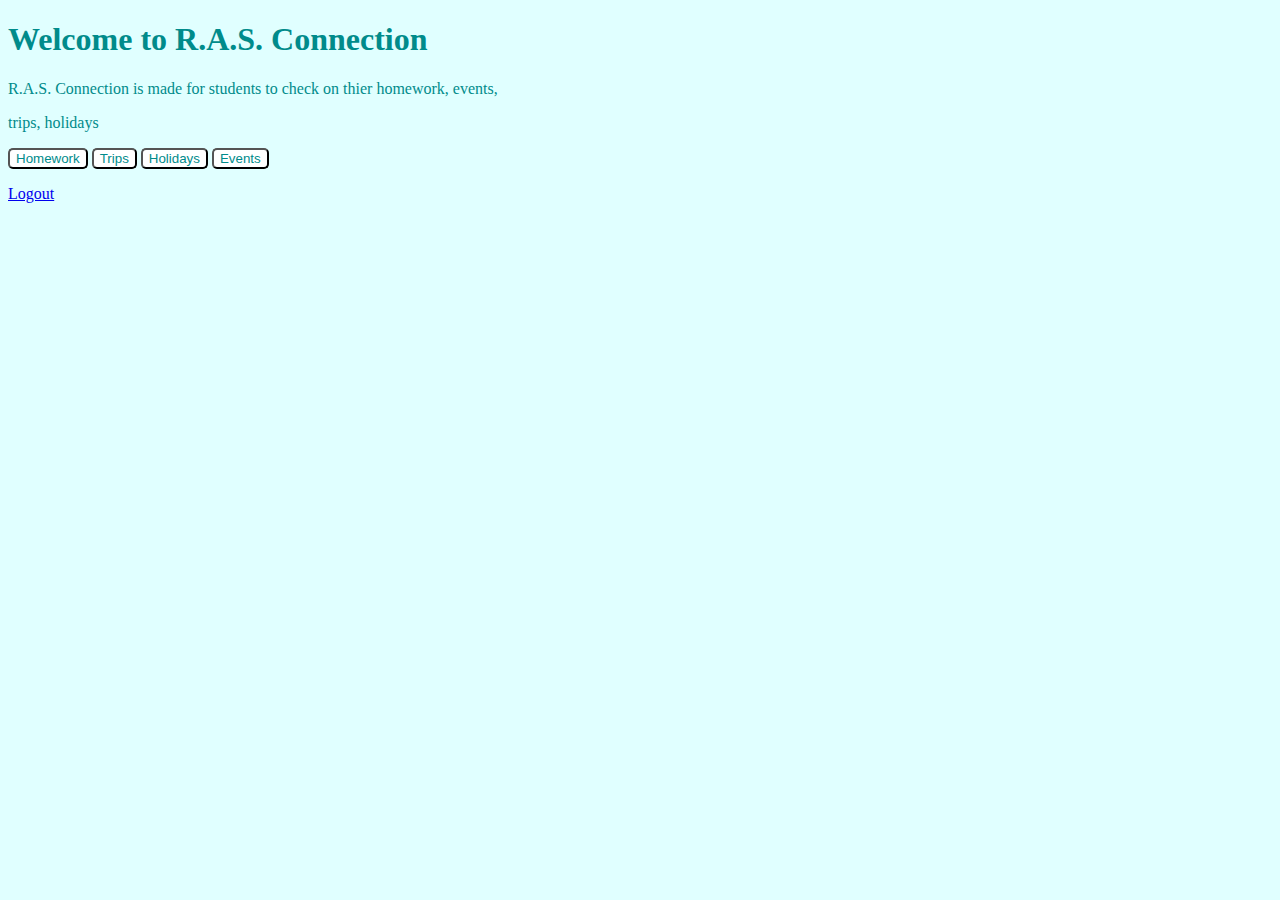
<file: main.html>
<!DOCTYPE html>
<html>
<head>
	<style type="text/css">
		body
		{
			background-color: lightcyan;
			color: darkcyan;
			font-family: Comic Sans Ms;
			text-decoration: bold;
		}
		button
		{
			background-color: white;
			border-radius: 5px;
			color: darkcyan;
		}
		button:hover
		{
			background-color: darkcyan;
			color: white;
		}

	</style>
	<title>
		R.A.S. Connection
	</title>
	<h1>
		Welcome to R.A.S. Connection
	</h1>
	<p>    R.A.S. Connection is made for students to check on thier homework, events,</p>
	<p>trips, holidays</p>
</head>
<body>
	<div>
		<button onclick="HW()">
			Homework
		</button>
		<button onclick='Trips()'>
			Trips
		</button>
		<button onclick='Holiday()'>
			Holidays
		</button>
		<button onclick='Events()'>
			Events
		</button>
		<div>
			<a href="index.html">
				<p></p>
				Logout
			</a>
		</div>
	</div>
	<script src="javascript/noname.js"></script>
</body>
</html>
</file>
